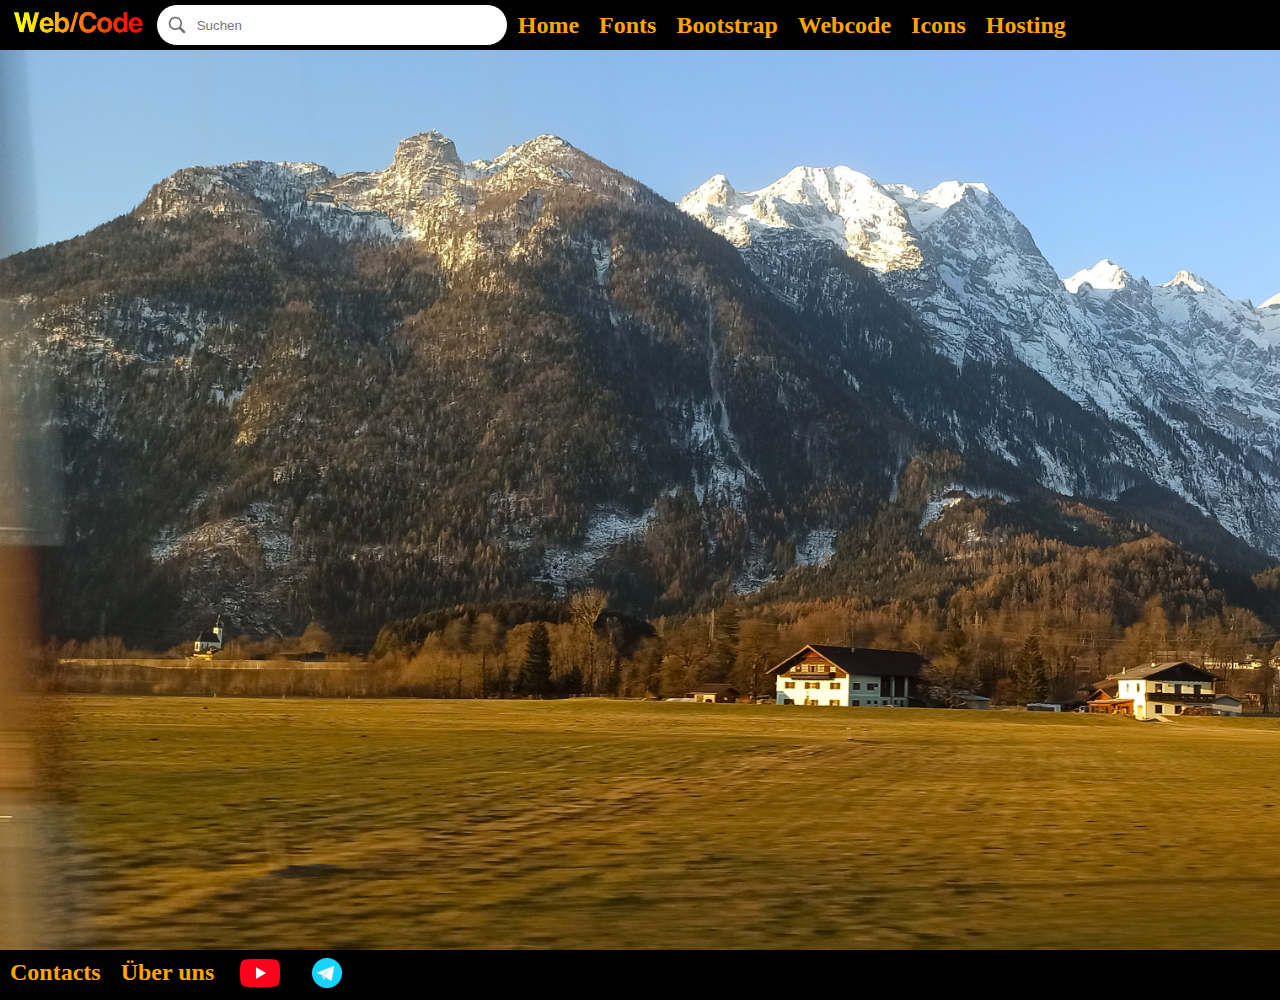
<file: index.html>
<!DOCTYPE html>
<html lang="en">
<head>
	<meta charset="UTF-8">
	<meta name="viewport" content="width=device-width, initial-scale=1.0">
	<title>Document</title>
	<link rel="stylesheet" href="sourse/styles/style.css">
</head>
<body>
	<div id="nav">
		<div class="logo">
			<a href="index.html"><img src="sourse/images/webcode.jpg" alt="logo"></a>
			<div class="search">
				<input class="search-field" type="text" name="user_name" placeholder="Suchen">
				<img src="sourse/images/2866321.png" alt="" class="search-icon">
			</div>
		</div>
		<div class="drop">
		<button class="nav-btn">&#9776</button>
			<div class="tasten">
				<ul>
					<li><a href="index.html">Home</a></li>
					<li><a href="https://fonts.google.com/" target="_blank">Fonts</a></li>
					<li><a href="https://getbootstrap.com/" target="_blank">Bootstrap</a></li>
					<li><a href="https://webcode.tools/" target="_blank">Webcode</a></li>
					<li><a href="https://favicon.io/favicon-generator/" target="_blank">Icons</a></li>
					<li><a href="https://github.com/" target="_blank">Hosting</a></li>
				</ul>
			</div>
		</div>
	</div>

	<div id="main">
	</div>

	<div id="footer">
	<div class="footer">
		<ul>
			<li><a href="contacts.html">Contacts</a></li>
			<li><a href="über uns.html">Über uns</a></li>
		</ul>
	</div>
		<a href="#" target="_blank"><img style="width: 40px; margin-inline: 1em;" src="sourse/files/yt.png" alt="YouTube"></a>
		<a href="#" target="_blank"><img style="width: 30px; margin-inline: 1em;" src="sourse/files/tg.png" alt="Telegram"></a>
	</div>
</body>
</html>
</file>
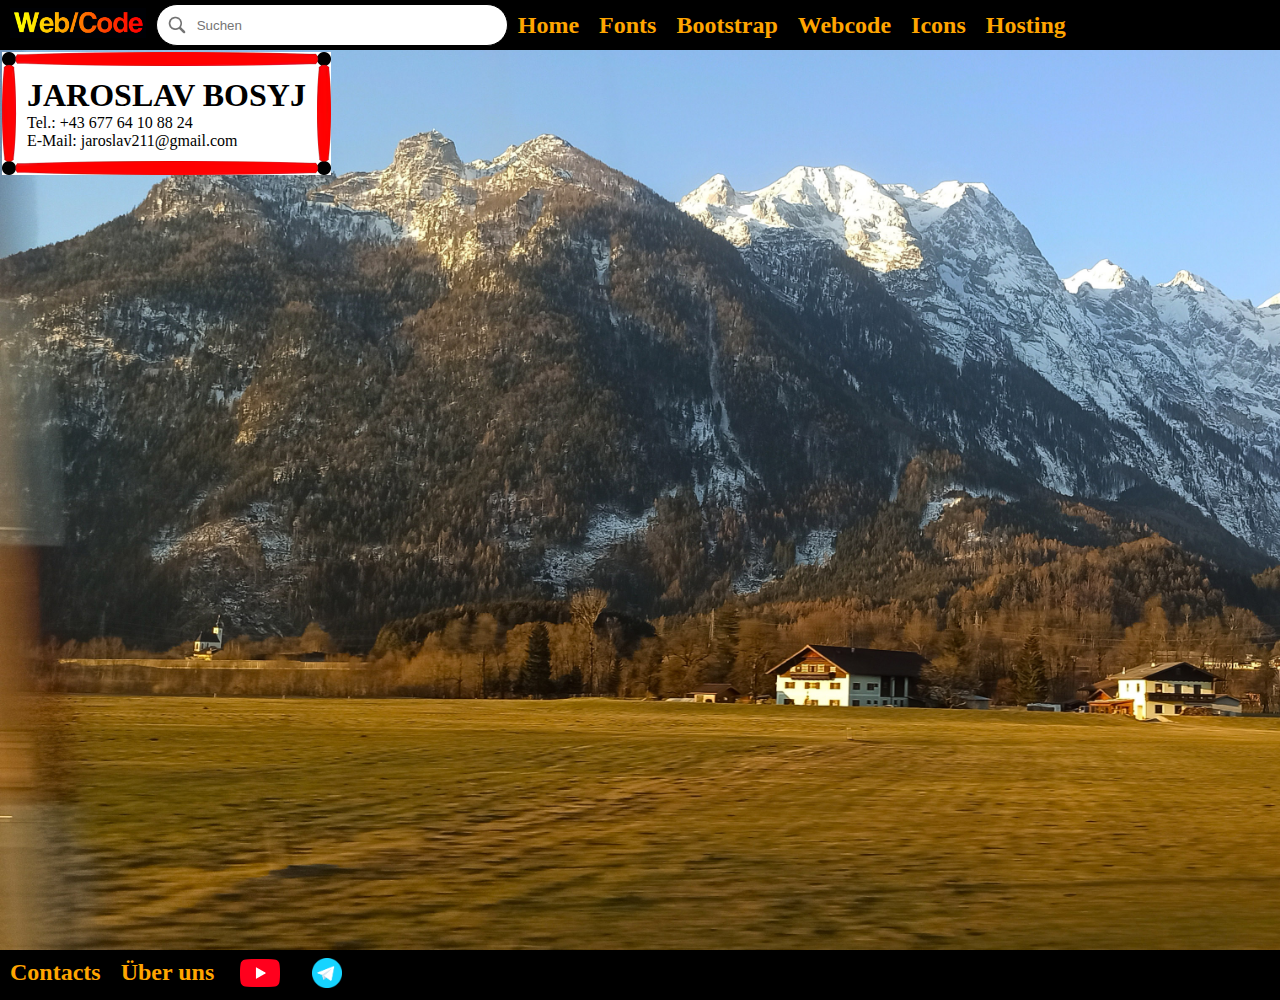
<file: contacts.html>
<!DOCTYPE html>
<html lang="en">
<head>
	<meta charset="UTF-8">
	<meta name="viewport" content="width=device-width, initial-scale=1.0">
	<title>Document</title>
	<link rel="stylesheet" href="sourse/styles/style.css">
</head>
<body>
	<div id="nav">
		<div class="logo">
			<a href="/"><img src="sourse/images/webcode.jpg" alt="logo"></a>
			<div class="search">
				<input class="search-field" type="text" name="user_name" placeholder="Suchen">
				<img src="sourse/images/2866321.png" alt="" class="search-icon">
			</div>
		</div>
		<div class="drop">
		<button class="nav-btn">&#9776</button>
			<div class="tasten">
				<ul>
					<li><a href="/">Home</a></li>
					<li><a href="https://fonts.google.com/" target="_blank">Fonts</a></li>
					<li><a href="https://getbootstrap.com/" target="_blank">Bootstrap</a></li>
					<li><a href="https://webcode.tools/" target="_blank">Webcode</a></li>
					<li><a href="https://favicon.io/favicon-generator/" target="_blank">Icons</a></li>
					<li><a href="https://github.com/" target="_blank">Hosting</a></li>
				</ul>
			</div>
		</div>
	</div>

	<div id="main">
			<div class="über-mich">
			<h1>JAROSLAV BOSYJ</h1>
			<p>Tel.: +43 677 64 10 88 24</p>
			<p>E-Mail: jaroslav211@gmail.com</p>
		</div>
	</div>

	<div id="footer">
	<div class="footer">
		<ul>
			<li><a href="contacts.html">Contacts</a></li>
			<li><a href="über uns.html">Über uns</a></li>
		</ul>
	</div>
		<a href="#" target="_blank"><img style="width: 40px; margin-inline: 1em;" src="sourse/files/yt.png" alt="YouTube"></a>
		<a href="#" target="_blank"><img style="width: 30px; margin-inline: 1em;" src="sourse/files/tg.png" alt="Telegram"></a>
	</div>
</body>
</html>
</file>
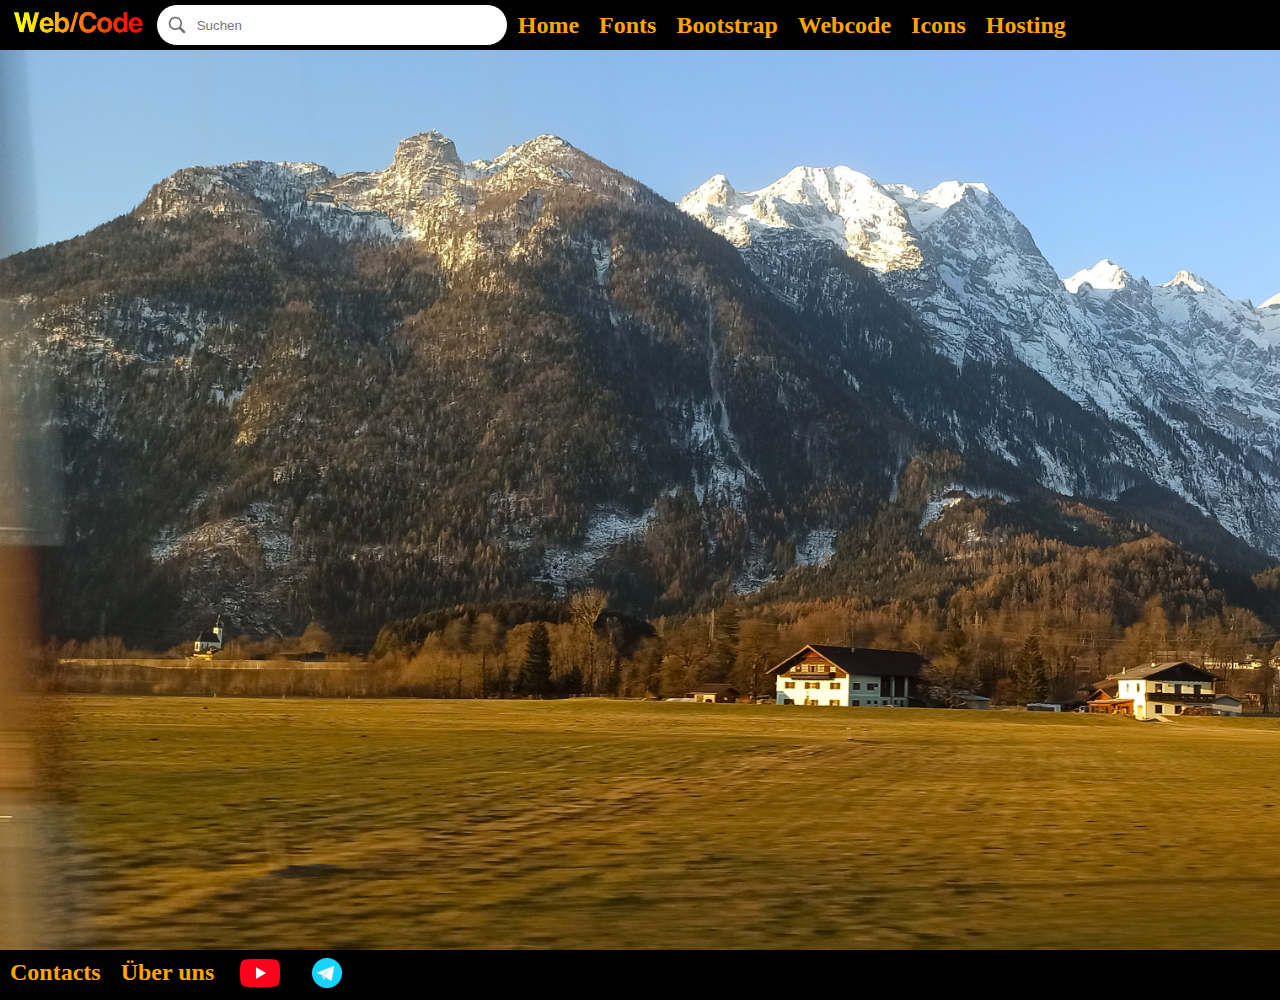
<file: über uns.html>
<!DOCTYPE html>
<html lang="en">
<head>
	<meta charset="UTF-8">
	<meta name="viewport" content="width=device-width, initial-scale=1.0">
	<title>Document</title>
	<link rel="stylesheet" href="sourse/styles/style.css">
</head>
<body>
	<div id="nav">
		<div class="logo">
			<a href="/"><img src="sourse/images/webcode.jpg" alt="logo"></a>
			<div class="search">
				<input class="search-field" type="text" name="user_name" placeholder="Suchen">
				<img src="sourse/images/2866321.png" alt="" class="search-icon">
			</div>
		</div>
		<div class="drop">
		<button class="nav-btn">&#9776</button>
			<div class="tasten">
				<ul>
					<li><a href="/">Home</a></li>
					<li><a href="https://fonts.google.com/" target="_blank">Fonts</a></li>
					<li><a href="https://getbootstrap.com/" target="_blank">Bootstrap</a></li>
					<li><a href="https://webcode.tools/" target="_blank">Webcode</a></li>
					<li><a href="https://favicon.io/favicon-generator/" target="_blank">Icons</a></li>
					<li><a href="https://github.com/" target="_blank">Hosting</a></li>
				</ul>
			</div>
		</div>
	</div>

	<div id="main">
	</div>

	<div id="footer">
	<div class="footer">
		<ul>
			<li><a href="contacts.html">Contacts</a></li>
			<li><a href="über uns.html">Über uns</a></li>
		</ul>
	</div>
		<a href="#" target="_blank"><img style="width: 40px; margin-inline: 1em;" src="sourse/files/yt.png" alt="YouTube"></a>
		<a href="#" target="_blank"><img style="width: 30px; margin-inline: 1em;" src="sourse/files/tg.png" alt="Telegram"></a>
	</div>
</body>
</html>
</file>
<file: sourse/styles/style.css>
* {
	margin: 0;
	padding: 0;
}

#nav {
	display: flex;
	background-color: black;
	align-items: center;
}

.logo {
	display: flex;
	align-items: center;
}

.logo a img {
	height: 30px;
	padding-inline: 10px;
}

.search {
	background: white;
	display: inline-flex;
	border: 1px solid black;
	border-radius: 30px;
	padding:10px;
}

.search-icon {
	width: 20px;
	height: 20px;
	margin-right: 10px;
	order: -1;
}

.search-field {
	width: 300px;
	border: 0;
}

.search-field:focus + .search-icon {
  /* стили для иконки при фокусе поля */ 
}

.search-field:focus {
	outline: none;
}

.nav-btn {
	display: none;
}

.tasten ul {
	display: flex;
	list-style: none;
	align-items: center;
	width: 100%;
	height: 50px;
}

.tasten ul li a {
	display: flex;
	font-size: 1.5em;
	font-style: sans-serif;
	align-items: center;
	font-weight: bold;
	text-decoration: none;
	color: orange;
	padding: 10px;
	height: 18px;
}

.tasten ul li a:hover {
	color: #c4fcff;
}

#main {
	background: url('../../sourse/images/berg.jpg');
	background-size: cover;
	width: 100%;
	height: 100vh;
}

.über-mich {
	display: inline-block;
	background: white;
	padding:10px;
	margin: 2px;
	border: 15px solid;
	border-image: url(../../sourse/images/border-image.webp) 30 / 15px / 0px stretch;
}

.band {
	background: green;
	height: 16px;
}


#footer {
	display: flex;
	background-color: black;
	align-items: center;
}

.footer ul {
	display: flex;
	list-style: none;
	width: 100%;
	height: 50px;
	line-height: 25px;
}

.footer ul li a {
	display: block;
	font-size: 1.5em;
	font-style: sans-serif;
	font-weight: bold;
	text-decoration: none;
	color: orange;
	padding: 10px;
}

.footer ul li a:hover {
	color: #c4fcff;
}


@media screen and (max-width: 1000px) {
.nav-btn {
	display: block;
	cursor: pointer;
	color: white;
	background-color: black;
	border: none;
	font-size: 2em;
	padding-inline:10px;
	padding-bottom: 3px;
}

.tasten ul {
	display: none;
}

.nav-btn:hover {
	background-color: rgb(70, 70, 70);
}

.drop:hover .tasten ul {
	display: block;
	width: auto;
	position: absolute;
	right: 1px;
}

.drop:hover .tasten ul li a {
	background: black;
}

#nav {
	justify-content: space-between;
}
}
</file>
